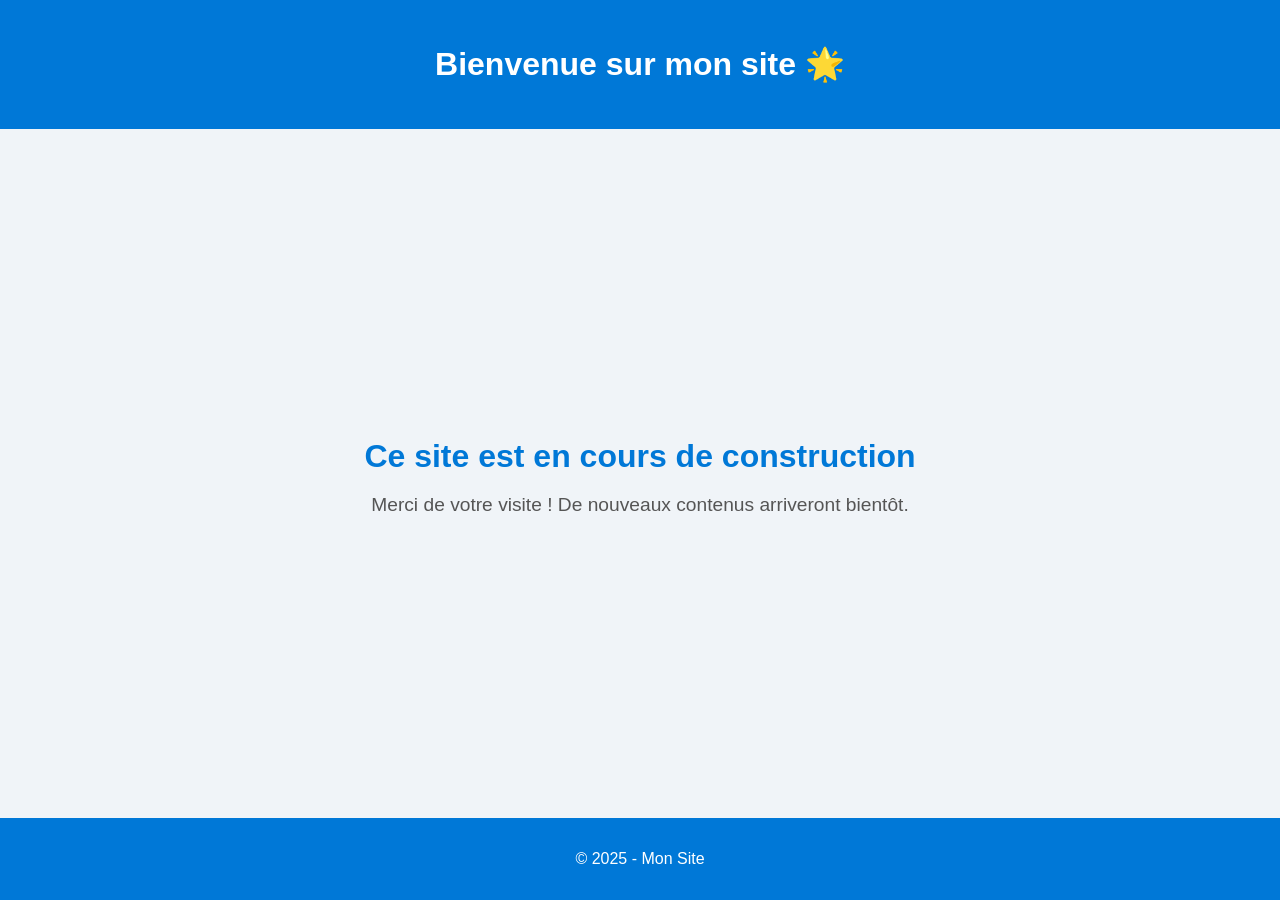
<file: index.html>
<!DOCTYPE html>
<html lang="fr">
<head>
    <meta charset="UTF-8">
    <meta name="viewport" content="width=device-width, initial-scale=1.0">
    <title>Page d'accueil</title>
    <link rel="stylesheet" href="style.css">
</head>
<body>
    <header>
        <h1>Bienvenue sur mon site 🌟</h1>
    </header>

    <main>
        <section class="hero">
            <h2>Ce site est en cours de construction</h2>
            <p>Merci de votre visite ! De nouveaux contenus arriveront bientôt.</p>
        </section>
    </main>

    <footer>
        <p>&copy; 2025 - Mon Site</p>
    </footer>
</body>
</html>
</file>
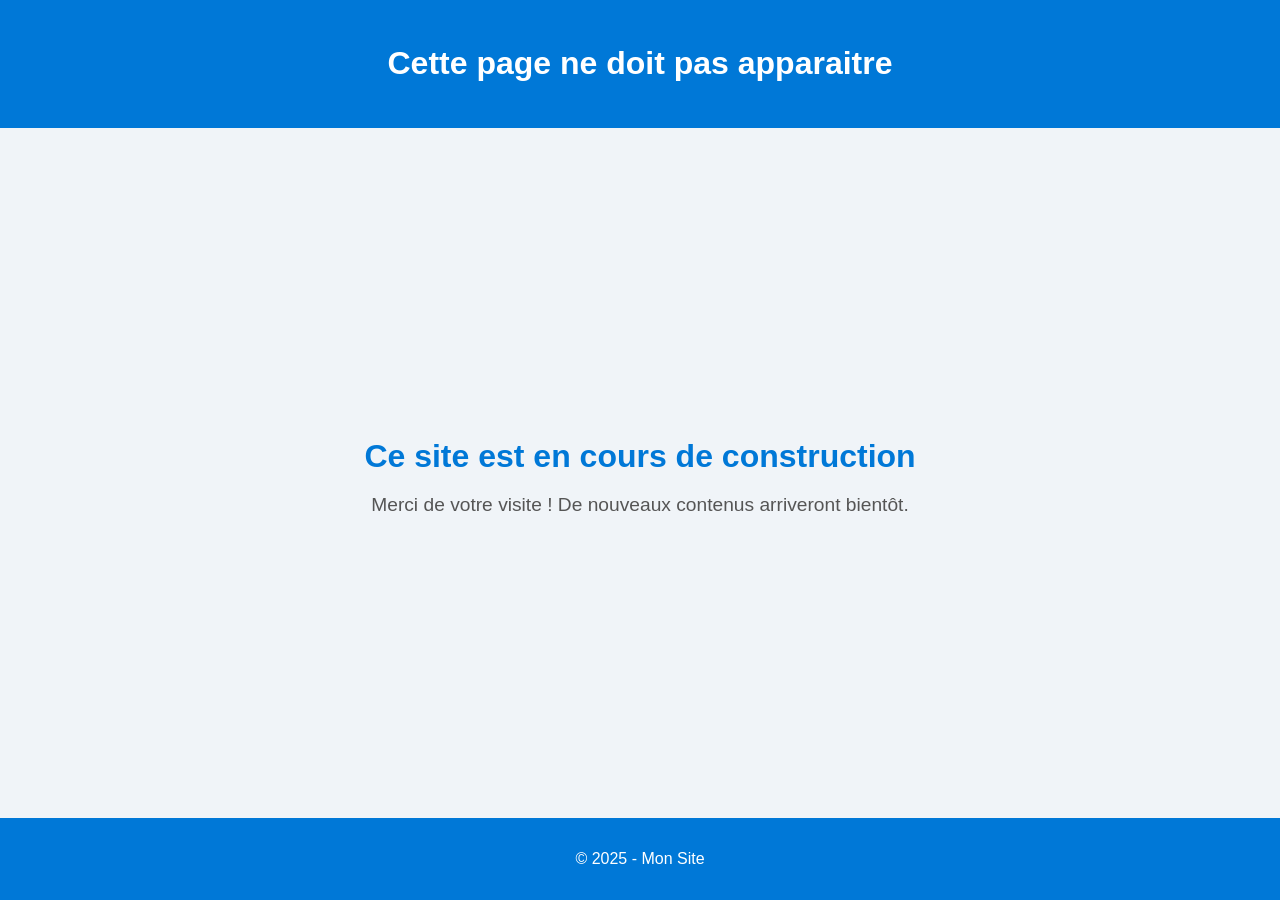
<file: blocked.html>
<!DOCTYPE html>
<html lang="fr">
<head>
    <meta charset="UTF-8">
    <meta name="viewport" content="width=device-width, initial-scale=1.0">
    <title>Page Bloquée</title>
    <link rel="stylesheet" href="style.css">
</head>
<body>
    <header>
        <h1>Cette page ne doit pas apparaitre</h1>
    </header>

    <main>
        <section class="hero">
            <h2>Ce site est en cours de construction</h2>
            <p>Merci de votre visite ! De nouveaux contenus arriveront bientôt.</p>
        </section>
    </main>

    <footer>
        <p>&copy; 2025 - Mon Site</p>
    </footer>
</body>
</html>
</file>
<file: style.css>
/* Style global */
body {
    margin: 0;
    padding: 0;
    font-family: "Segoe UI", Roboto, sans-serif;
    background-color: #f0f4f8;
    color: #333;
    display: flex;
    flex-direction: column;
    min-height: 100vh;
}

/* En-tête */
header {
    background-color: #0078d7;
    color: white;
    padding: 1.5rem 0;
    text-align: center;
}

/* Section principale */
main {
    flex: 1;
    display: flex;
    align-items: center;
    justify-content: center;
    text-align: center;
    padding: 2rem;
}

.hero h2 {
    color: #0078d7;
    font-size: 2rem;
    margin-bottom: 1rem;
}

.hero p {
    font-size: 1.2rem;
    color: #555;
}

/* Pied de page */
footer {
    background-color: #0078d7;
    color: white;
    text-align: center;
    padding: 1rem 0;
}
</file>
